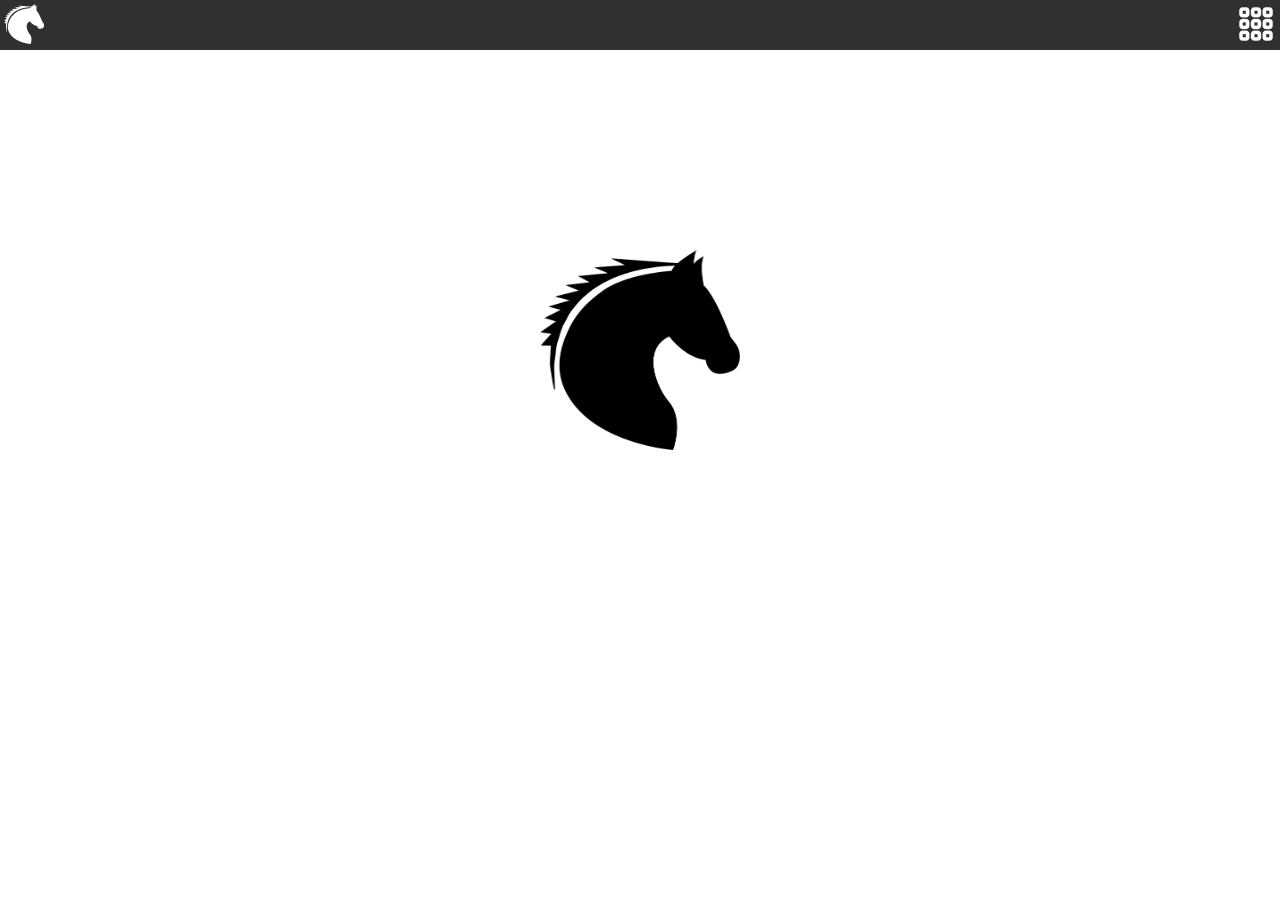
<file: index.html>
<!DOCTYPE html>
<html lang="en">

<head>
    <meta charset="UTF-8">
    <meta name="viewport" content="width=device-width, initial-scale=1.0">
    <meta http-equiv="X-UA-Compatible" content="ie=edge">
    <link rel="stylesheet" href="css/main.css">
    <link rel="stylesheet" href="lib/animate.css">
    <link rel="stylesheet" href="https://use.fontawesome.com/releases/v5.7.2/css/all.css" integrity="sha384-fnmOCqbTlWIlj8LyTjo7mOUStjsKC4pOpQbqyi7RrhN7udi9RwhKkMHpvLbHG9Sr" crossorigin="anonymous">
    <title>AppSus</title>
</head>

<body>

    <div class="app-sus"></div>
    <script src="lib/axios.js"></script>
    <script src="lib/vue.js"></script>
    <script src="lib/vue-router.js"></script>
    <script type="module" src="js/main.js"></script>
</body>

</html>
</file>
<file: css/main.css>
@import 'helpers.css';
@import '../js/apps/missEmail/css/fonts.css';
@import '../js/apps/missEmail/css/emailApp-main.css';
@import '../js/apps/missEmail/css/emailApp-components.css';
@import '../js/apps/missKeep/css/notesApp-main.css';

/* @import '../js/apps/missBooks/css/booksApp-main.css'; */

* {
    margin: 0;
    box-sizing: border-box;
}

.wrapper {}

.header {
    /* background-color: #8d9db6; */
    /* padding: 10px; */
    height: 50px;
    /* width: 100%; */
    /* position: fixed; */
    background-color: rgb(48, 48, 48);
}


/* 
footer {
    display: grid;
    grid-area: 3/1/3/1;
    height: 50px;
    width: 100%;
    display: flex;
    align-items: center;
    justify-content: center;
    background-color: rgb(48, 48, 48);
    color: rgb(255, 255, 255);
    font-family: 'Raleway', sans-serif;
    font-weight: 200;
    font-size: 12px;
    text-align: center;
    padding: 20px;
    position: fixed;
    bottom: 0;
} */

.home-container {
    margin: 200px auto;
}

.cover-img {
    background-size: cover;
    background-position: center;
    width: 200px;
    height: 200px;
    background-repeat: no-repeat;
}

.logo,
.hamburger {
    margin: 4px;
}

img.menu-item {
    width: 80px;
}
</file>
